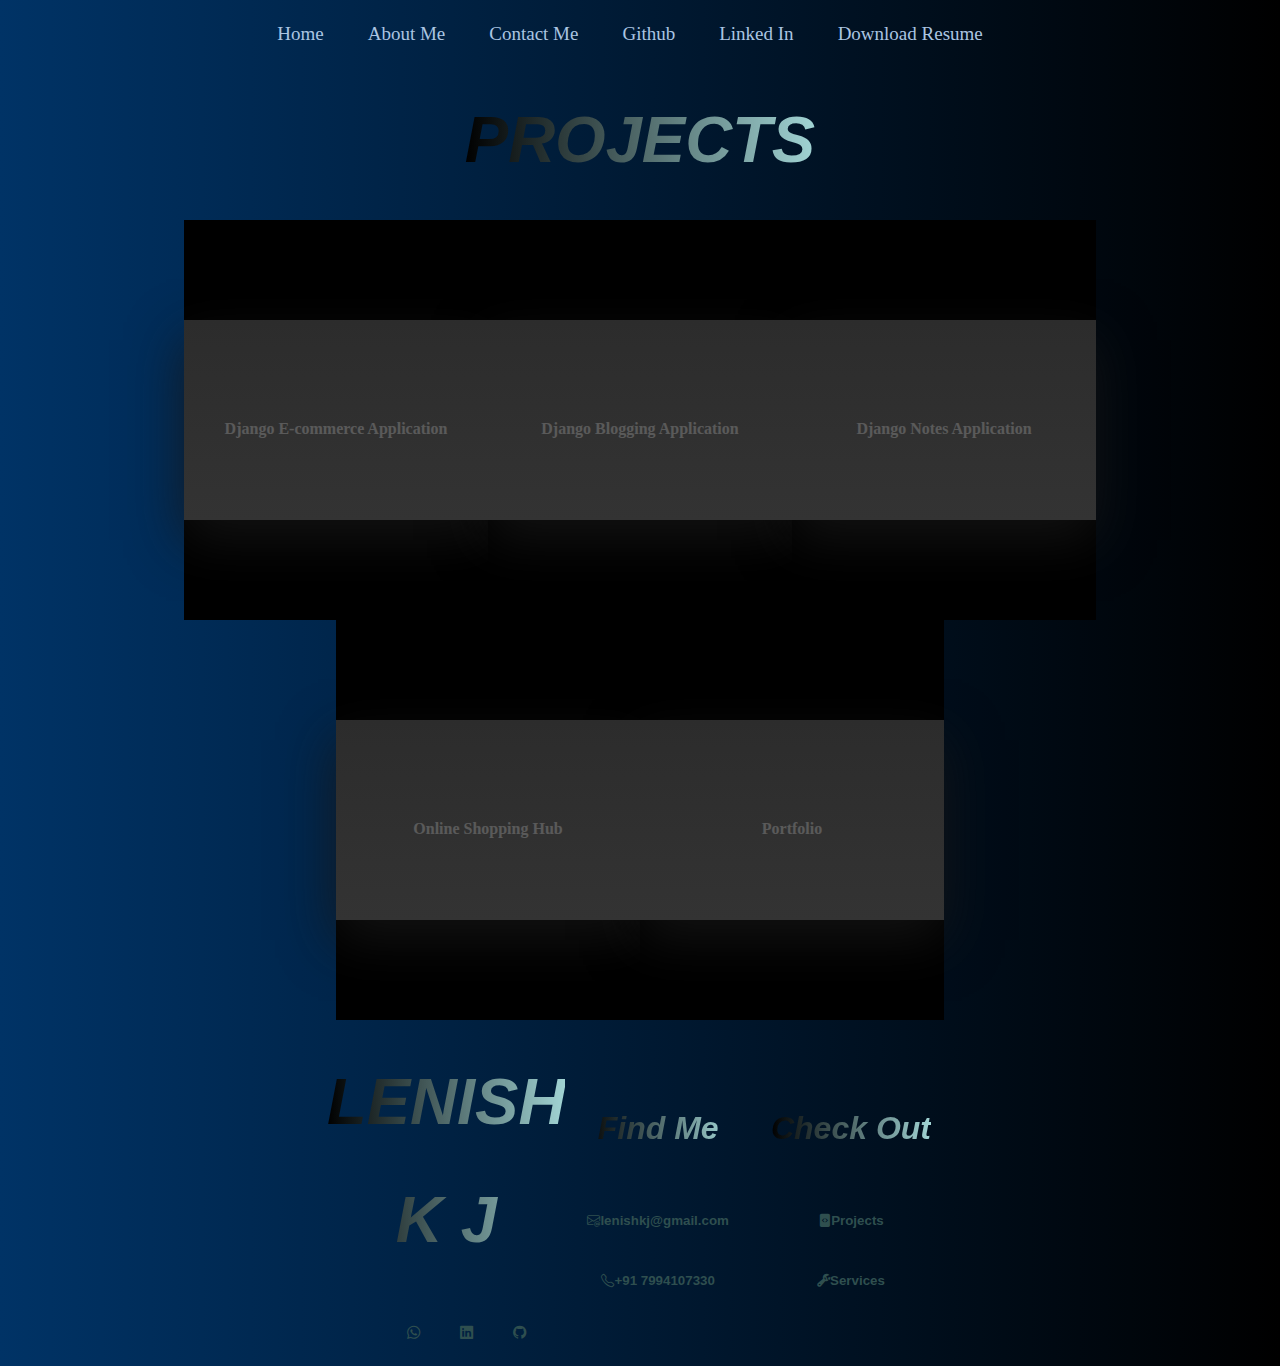
<file: projects.html>
<!DOCTYPE html>
<html lang="en">
<head>
    <meta charset="UTF-8">
    <meta name="viewport" content="width=device-width, initial-scale=1.0">
    <title>Lenish's Portfolio</title>
    <link rel="icon" href="icon.jpg">
</head>
<body>
    <link href="style.css", rel="stylesheet">
    <link href="https://cdn.jsdelivr.net/npm/bootstrap@5.0.2/dist/css/bootstrap.min.css" rel="stylesheet" integrity="sha384-EVSTQN3/azprG1Anm3QDgpJLIm9Nao0Yz1ztcQTwFspd3yD65VohhpuuCOmLASjC" crossorigin="anonymous">
    <link rel="stylesheet" href="https://cdn.jsdelivr.net/npm/bootstrap-icons@1.11.1/font/bootstrap-icons.css">
  
    <div class="container-fluid g-0">
        
        <header>
            <div class="row g-0 py-3">
                
                <div class="col-4 col-sm-4 col-md-4 col-lg-4"></div>

                <div class="col-5 col-sm-5 col-md-1 col-lg-1"></div>
                
                <div class ="col-3 col-sm-3 col-md-7 col-lg-7">
                    <nav class="nav">
                        <input type="checkbox" id="nav-check">
                        <div class="nav-btn">
                        <label for="nav-check">
                            <span></span>
                            <span></span>
                            <span></span>
                        </label>
                        </div>
                        
                        <div class="nav-links">
                          <a class="nav-link" href="index.html#home"><span class="un un-red">Home</span></a>
                          <a class="nav-link" href="index.html#about"><span class="un un-red">About Me</span></a>
                          <a class="nav-link" href="#footer"><span class="un un-red">Contact Me</span></a>
                          <a class="nav-link" href="https://github.com/kjlenish"><span class="un un-red">Github</span></a>
                          <a class="nav-link" href="https://linkedin.com/in/kjlenish"><span class="un un-red">Linked In</span></a>
                          <a class="nav-link" href="LenishKjResume.pdf" download="lenish's_resume.pdf"><span class="un un-red">Download Resume</span></a>
                      </div>
                    </nav>
                </div>

            </div>
        </header>
        
        <section id="projects">
            <div class="row g-0 p-3 justify-content-center">
                <h1 class="custom-heading xl-font">PROJECTS</h1>
            </div>

            <div class="row g-0 py-3">

                <div class="card col-md-4 py-3 m-4" style="width: 19rem;">
                  <div class="face face1">
                    <div class="content">
                      <iconify-icon icon="tabler:brand-django"></iconify-icon>
                      <h3>Django E-commerce Application</h3>
                    </div>
                  </div>
                  <div class="face face2">
                    <div class="content">
                      <p> An online shopping platform using Django where users can create their account, browse through variety of
                        products, view and add items to their shopping cart, view orders and add reviews. Users can checkout the items
                        in their cart and make the payments through Razor pay.</p>
                      <a href="https://github.com/kjlenish/Django-Ecommerce-Application.git" type="button">View Source Code</a>
                    </div>
                  </div>
                </div>

                <div class="card col-md-4 py-3 m-4" style="width: 19rem;">
                    <div class="face face1">
                      <div class="content">
                        <iconify-icon icon="tabler:brand-django"></iconify-icon>
                        <h3>Django Blogging Application</h3>
                      </div>
                    </div>
                    <div class="face face2">
                      <div class="content">
                        <p> A dynamic social media web app using Django build mainly for movie lovers where you can create your account and add blogs regarding movies and get updates and details of movies.</p>
                        <a href="https://github.com/kjlenish/MovieBlogger-Django-.git" type="button">View Source Code</a>
                      </div>
                    </div>
                </div>

                <div class="card col-md-4 py-3 m-4" style="width: 19rem;">
                  <div class="face face1">
                    <div class="content">
                      <iconify-icon icon="cib:html5"></iconify-icon>        
                      <h3>Django Notes Application</h3>
                    </div>
                  </div>
                  <div class="face face2">
                    <div class="content">
                      <p> A RESTful API for a note taking application. The API will allow users to register, login and perform basic CRUD
                        operations (Create, Read, Update, Delete) on the notes. The user can also share their notes with the other users.</p>
                     <a href="https://github.com/kjlenish/Notes-Application.git" type="button">View Source Code</a>
                    </div>
                  </div>
              </div>

          </div>

            <div class="row g-0 py-3">


                <div class="card col-md-4 py-3 m-4" style="width: 19rem;">
                  <div class="face face1">
                    <div class="content">
                      <iconify-icon icon="cib:html5"></iconify-icon>        
                      <h3>Online Shopping Hub</h3>
                    </div>
                  </div>
                  <div class="face face2">
                    <div class="content">
                      <p> A responsive static website for online shopping and product promotion. The website features a home page and a games section that showcases all the games
                        that are available at the store, a sports section that showcases all the sports goods available to purchase; a subscriber section to fetch the name and email ID
                        of customers, and a location section that uses the Google Maps API to display
                        the location of the store.</p>
                    <a href="https://github.com/kjlenish/level4.git" type="button">View Source Code</a>
                    </div>
                  </div>
              </div>

                <div class="card col-md-4 py-3 m-4" style="width: 19rem;">
                    <div class="face face1">
                      <div class="content">
                        <iconify-icon icon="cib:html5"></iconify-icon>
                        <h3>Portfolio</h3>
                      </div>
                    </div>
                    <div class="face face2">
                      <div class="content">
                        <p> A responsive static website for personal portfolios. The website features a home page, an about section, location, and other contact information with a direct access link. There are separate pages for showcasing the projects done by the admin and the services they provide.</p>
                        <a href="https://github.com/kjlenish/My-Portfolio-HTML.git" type="button">View Source Code</a>
                      </div>
                    </div>
                </div>

            </div>

        </section>

        <footer id="footer">
          <div class="row p-5 bg-black">
            <div class="col-sm-12 col-md-6 col-lg-6 p-3">
              <div class="text-left justify-content-center">
                <h1 class="custom-heading xl-font"><span class="oneword">LENISH</span></h1>                
                <h1 class="custom-heading xl-font"><span class="oneword"> K J </span></h1>                
             </div>
              <div class="logos">
                <ul class="list-group list-group-horizontal">
                  <a href="https://wa.me/917994107330"><i class="bi bi-whatsapp"></i></a>
                  <a href="https://linkedin.com/in/kjlenish">
                      <i class="bi bi-linkedin"></i></a>
                  <a href="https://github.com/kjlenish">
                      <i class="bi bi-github"></i></a>
                </ul>
              </div>
            </div>

            <div class="col-sm-12 col-md-12 col-lg-6 p-3">

              <table class="table">
                  <thead>
                    <tr>
                      <th scope="col"><h1 class="custom-heading"><span class="oneword">Find Me</span></h1></th>
                      <th scope="col"><h1 class="custom-heading"><span class="oneword">Check Out</span></h1></th>
                    </tr>
                  </thead>
                  <tbody>
                    <tr>
                      <td><a class="text-reset" href="mailto:lenishkj@gmail.com"><i class="bi bi-envelope-at px-3"></i>lenishkj@gmail.com</a></td>
                      <td><a class="text-reset" href="projects.html"><i class="bi bi-file-code-fill px-3"></i>Projects</a></td>
                    </tr>
                    <tr>
                      <td class=""><a class="text-reset" href="tel:+917994107330"><i class="bi bi-telephone px-3"></i>+91 7994107330</a></td>
                      <td><a class="text-reset" href="services.html"><i class="bi bi-wrench-adjustable px-3"></i>Services</a></td>
                    </tr>
                  </tbody>
                </table>

            </div>
            
          </div>
        </footer>          
        
        
      
  </div>
  <script src="https://cdn.jsdelivr.net/npm/bootstrap@5.0.2/dist/js/bootstrap.bundle.min.js" integrity="sha384-MrcW6ZMFYlzcLA8Nl+NtUVF0sA7MsXsP1UyJoMp4YLEuNSfAP+JcXn/tWtIaxVXM" crossorigin="anonymous"></script>
  <script src="script.js"></script>

</body>
</html>
</file>
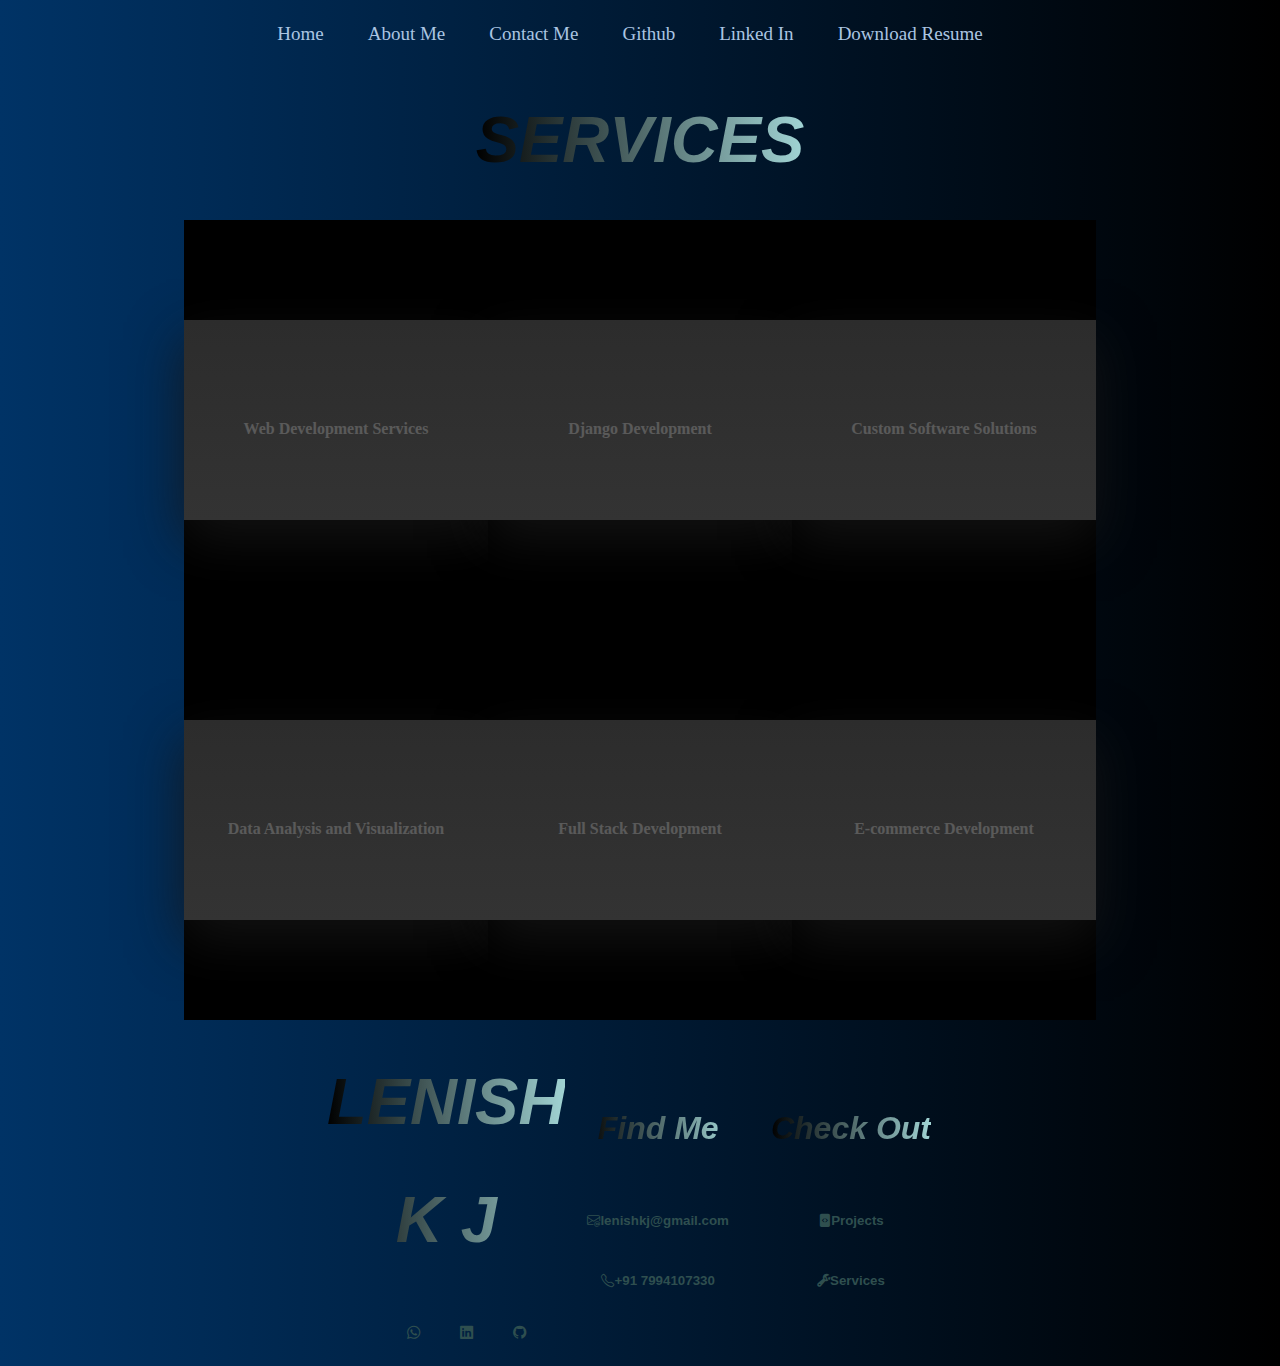
<file: services.html>
<!DOCTYPE html>
<html lang="en">
<head>
    <meta charset="UTF-8">
    <meta name="viewport" content="width=device-width, initial-scale=1.0">
    <title>Lenish's Portfolio</title>
    <link rel="icon" href="icon.jpg">
</head>
<body>
    <link href="style.css", rel="stylesheet">
    <link href="https://cdn.jsdelivr.net/npm/bootstrap@5.0.2/dist/css/bootstrap.min.css" rel="stylesheet" integrity="sha384-EVSTQN3/azprG1Anm3QDgpJLIm9Nao0Yz1ztcQTwFspd3yD65VohhpuuCOmLASjC" crossorigin="anonymous">
    <link rel="stylesheet" href="https://cdn.jsdelivr.net/npm/bootstrap-icons@1.11.1/font/bootstrap-icons.css">
  
    <div class="container-fluid g-0">
        
        <header>
            <div class="row g-0 py-3">
                
                <div class="col-4 col-sm-4 col-md-4 col-lg-4"></div>

                <div class="col-5 col-sm-5 col-md-1 col-lg-1"></div>
                
                <div class ="col-3 col-sm-3 col-md-7 col-lg-7">
                    <nav class="nav">
                        <input type="checkbox" id="nav-check">
                        <div class="nav-btn">
                        <label for="nav-check">
                            <span></span>
                            <span></span>
                            <span></span>
                        </label>
                        </div>
                        
                        <div class="nav-links">
                          <a class="nav-link" href="index.html#home"><span class="un un-red">Home</span></a>
                          <a class="nav-link" href="index.html#about"><span class="un un-red">About Me</span></a>
                          <a class="nav-link" href="#footer"><span class="un un-red">Contact Me</span></a>
                          <a class="nav-link" href="https://github.com/kjlenish"><span class="un un-red">Github</span></a>
                          <a class="nav-link" href="https://linkedin.com/in/kjlenish"><span class="un un-red">Linked In</span></a>
                          <a class="nav-link" href="LenishKjResume.pdf" download="lenish's_resume.pdf"><span class="un un-red">Download Resume</span></a>
                      </div>
                    </nav>
                </div>

            </div>
        </header>
        
        <section id="services">
          <div class="row py-3">
              <h1 class="custom-heading xl-font">SERVICES</h1>
          </div>

          <div class="row g-0 py-3">

            <div class="card col-md-4 py-3 m-4" style="width: 19rem;">
                <div class="face face1">
                  <div class="content">
                    <iconify-icon icon="game-icons:gears"></iconify-icon>
                    <h3>Web Development Services</h3>
                  </div>
                </div>
                <div class="face face2">
                  <div class="content">
                    <p> Crafting dynamic and responsive websites tailored to meet your unique business needs, utilizing the latest technologies and frameworks.</p>
                    <a href="#footer" type="button">Work with me</a>
                  </div>
                </div>
            </div>

            <div class="card col-md-4 py-3 m-4" style="width: 19rem;">
                <div class="face face1">
                  <div class="content">
                    <iconify-icon icon="game-icons:gears"></iconify-icon>        
                    <h3>Django Development</h3>
                  </div>
                </div>
                <div class="face face2">
                  <div class="content">
                    <p> Specializing in Django web application development, from conceptualization to deployment, to provide scalable and efficient solutions.</p>
                    <a href="#footer" type="button">Work with me</a>
                  </div>
                </div>
            </div>

            <div class="card col-md-4 py-3 m-4" style="width: 19rem;">
                <div class="face face1">
                  <div class="content">
                    <iconify-icon icon="game-icons:gears"></iconify-icon>
                    <h3>Custom Software Solutions</h3>
                  </div>
                </div>
                <div class="face face2">
                  <div class="content">
                    <p> Developing tailor-made software solutions to address specific business challenges, ensuring efficiency and scalability.</p>
                    <a href="#footer" type="button">Work with me</a>
                  </div>
                </div>
            </div>

          </div>

          <div class="row g-0 py-3">

            <div class="card col-md-4 py-3 m-4" style="width: 19rem;">
                <div class="face face1">
                  <div class="content">
                    <iconify-icon icon="game-icons:gears"></iconify-icon>
                    <h3>Data Analysis and Visualization</h3>
                  </div>
                </div>
                <div class="face face2">
                  <div class="content">
                    <p> Harnessing the power of Python, PySpark, and Pandas to analyze and visualize complex datasets, extracting valuable insights for informed decision-making.</p>
                    <a href="#footer" type="button">Work with me</a>
                  </div>
                </div>
            </div>

            <div class="card col-md-4 py-3 m-4" style="width: 19rem;">
                <div class="face face1">
                  <div class="content">
                    <iconify-icon icon="game-icons:gears"></iconify-icon>        
                    <h3>Full Stack Development</h3>
                  </div>
                </div>
                <div class="face face2">
                  <div class="content">
                    <p> End-to-end development services, covering both frontend and backend technologies, ensuring seamless and integrated solutions.</p>
                    <a href="#footer" type="button">Work with me</a>
                  </div>
                </div>
            </div>

            <div class="card col-md-4 py-3 m-4" style="width: 19rem;">
                <div class="face face1">
                  <div class="content">
                    <iconify-icon icon="game-icons:gears"></iconify-icon>
                    <h3>E-commerce Development</h3>
                  </div>
                </div>
                <div class="face face2">
                  <div class="content">
                    <p> Creating robust and user-friendly e-commerce platforms, incorporating secure payment gateways and intuitive user interfaces.</p>
                    <a href="#footer" type="button">Work with me</a>
                  </div>
                </div>
            </div>
          
          </div>
        </section>

        <footer id="footer">
          <div class="row p-5 bg-black">
            <div class="col-sm-12 col-md-6 col-lg-6 p-3">
              <div class="text-left justify-content-center">
                <h1 class="custom-heading xl-font"><span class="oneword">LENISH</span></h1>                
                <h1 class="custom-heading xl-font"><span class="oneword"> K J </span></h1>                
             </div>
              <div class="logos">
                <ul class="list-group list-group-horizontal">
                  <a href="https://wa.me/917994107330"><i class="bi bi-whatsapp"></i></a>
                  <a href="https://linkedin.com/in/kjlenish">
                      <i class="bi bi-linkedin"></i></a>
                  <a href="https://github.com/kjlenish">
                      <i class="bi bi-github"></i></a>
                </ul>
              </div>
            </div>

            <div class="col-sm-12 col-md-12 col-lg-6 p-3">

              <table class="table">
                  <thead>
                    <tr>
                      <th scope="col"><h1 class="custom-heading"><span class="oneword">Find Me</span></h1></th>
                      <th scope="col"><h1 class="custom-heading"><span class="oneword">Check Out</span></h1></th>
                    </tr>
                  </thead>
                  <tbody>
                    <tr>
                      <td><a class="text-reset" href="mailto:lenishkj@gmail.com"><i class="bi bi-envelope-at px-3"></i>lenishkj@gmail.com</a></td>
                      <td><a class="text-reset" href="projects.html"><i class="bi bi-file-code-fill px-3"></i>Projects</a></td>
                    </tr>
                    <tr>
                      <td class=""><a class="text-reset" href="tel:+917994107330"><i class="bi bi-telephone px-3"></i>+91 7994107330</a></td>
                      <td><a class="text-reset" href="services.html"><i class="bi bi-wrench-adjustable px-3"></i>Services</a></td>
                    </tr>
                  </tbody>
                </table>

            </div>
            
          </div>
        </footer>          
        
        
      
  </div>
  <script src="https://cdn.jsdelivr.net/npm/bootstrap@5.0.2/dist/js/bootstrap.bundle.min.js" integrity="sha384-MrcW6ZMFYlzcLA8Nl+NtUVF0sA7MsXsP1UyJoMp4YLEuNSfAP+JcXn/tWtIaxVXM" crossorigin="anonymous"></script>
  <script src="script.js"></script>

</body>
</html>
</file>
<file: style.css>
html{
  scroll-behavior: smooth !important;
}

body {
  background: linear-gradient(to right, #003366, #000000) !important;
  overflow-x: hidden;
}

.row {
  display: flex;
  align-items: center;
  justify-content: center;
}

.img-shadow {
  box-shadow: 15px 10px 5px rgb(13, 24, 24);
}

.nav {
  height: 50px;
  width: 100%;
  right: 0;
  background-color: transparent;
  position: relative;
  justify-content: end;
  float: right !important;
  transition: background-color 0.3s ease;
}

.nav-fixed {
  background-color: #003366; /* Fixed background color */
  position: fixed;
  top: 0;
  left: 0;
  right: 0;
  z-index: 1000; /* Ensure it stays on top */
}

.nav > .nav-header {
  display: inline;
}

.nav > .nav-header > .nav-title {
  display: inline-block;
  font-size: 22px;
  color: #abc5e2;
  padding: 10px 10px 10px 10px;
}

.nav > .nav-btn {
  display: none;
}

.nav > .nav-links {
  display: inline;
  float: right;
}

.nav > .nav-links > a {
  display: inline-block;
  padding: 15px 30px 1px 10px;
  text-decoration: none;
  color: #abc5e2;
  font-size: 19px;
}

.nav > .nav-links > a:hover {
  color: rgb(226, 6, 17);
}

.nav > .nav-links > a:focus {
  color: rgb(255, 0, 34);
}


.nav > #nav-check {
  display: none;
}

@media (max-width:768px) {
  .nav > .nav-btn {
    display: inline-block;
    position: absolute;
    right: 0px;
    top: 0px;
    justify-content: end;
  }
  .nav > .nav-btn > label {
    display: inline-block;
    width: 50px;
    height: 50px;
    padding: 13px;
  }
  .nav > .nav-btn > label:hover,.nav  #nav-check:checked ~ .nav-btn > label {
    background-color: rgba(0, 0, 0, 0.3);
  }
  .nav > .nav-btn > label > span {
    display: block;
    width: 25px;
    height: 10px;
    border-top: 2px solid #eee;
  }
  .nav > .nav-links {
    position: absolute;
    display: block;
    width: 100%;
    background-color: #333;
    height: 0px;
    transition: all 0.3s ease-in;
    overflow-y: hidden;
    top: 50px;
    left: 0px;
  }
  .nav > .nav-links > a {
    display: block;
    width: 100%;
  }
  .nav > #nav-check:not(:checked) ~ .nav-links {
    height: 0px;
  }
  .nav > #nav-check:checked ~ .nav-links {
    height: calc(100vh - 50px);
    overflow-y: auto;
  }
}

.un {
  display: inline-block;
  padding-bottom:2px;
  background-position: 0 100%;
  background-size: 0% 2px;
  background-repeat: no-repeat;
  transition:
    background-size 0.3s,
    background-position 0s 0.3s;
}

.un-red {
  background-image: linear-gradient(rgb(165, 4, 12) 0 0);
}

.un-white {
  background-image: linear-gradient(#ffffff 0 0);
}

.un:hover {
  background-position: 100% 100%;
  background-size: 100% 2px;
}

.custom-heading {
  font-family: 'Gill Sans', 'Gill Sans MT', Calibri, 'Trebuchet MS', sans-serif;
  font-weight: bolder;
  font-style: oblique;
  text-align: center;
  background: linear-gradient(90deg, #000000, rgb(161, 212, 212));
  -webkit-background-clip: text;
  -webkit-text-fill-color: transparent;
  background-clip: text;
  color: #808080;
}

.custom-font {
  text-align: justify;
  background: linear-gradient(90deg, #5a7dbd, #4a4a4a);
  -webkit-background-clip: text;
  -webkit-text-fill-color: transparent;
  background-clip: text;
  color: #808080;
}

.custom-font2 {
  text-align: justify;
  background: linear-gradient(90deg, #429fc4, #6780a0);
  -webkit-background-clip: text;
  -webkit-text-fill-color: transparent;
  background-clip: text;
  color: #808080;
}

.center {
text-align: center !important;
}

.xl-font {
  font-size: 65px;
  text-align: center;
}  

.gallery {
  --g: 5px; /* the gap */
  
  display: grid;
  clip-path: inset(1px); /* to avoid visual glitchs */
  justify-content: center;
}
.gallery > img {
  --_p: calc(-1*var(--g));
  grid-area: 1/1;
  width: 100%; /* control the size */
  aspect-ratio: 1.1;
  cursor: pointer;
  transition: .4s .1s;
}
.gallery > img:first-child {
  clip-path: polygon(0 0, calc(100% + var(--_p)) 0 , 0 calc(100% + var(--_p)))
}
.gallery > img:last-child {
  clip-path: polygon(100% 100%, 100% calc(0% - var(--_p)), calc(0% - var(--_p)) 100%)
}
.gallery:hover > img:last-child,
.gallery:hover > img:first-child:hover{
  --_p: calc(50% - var(--g));
}
.gallery:hover > img:first-child,
.gallery:hover > img:first-child:hover + img{
  --_p: calc(-50% - var(--g));
}

.buttons {
  display: flex;
  justify-content: center;
  align-items: center;
}
button {
  --c:  #181818;
  color: #abc5e2;
  padding: 15px 25px;
  font-size: 20rem;
  font-weight: bolder;
  font-family: 'Gill Sans', 'Gill Sans MT', Calibri, 'Trebuchet MS', sans-serif;
  box-shadow:  2px 3px 6px var(--c);
  --_g: linear-gradient(var(--c) 0 0) no-repeat;
  background: 
    var(--_g) calc(var(--_p,0%) - 100%) 0%,
    var(--_g) calc(200% - var(--_p,0%)) 0%,
    var(--_g) calc(var(--_p,0%) - 100%) 100%,
    var(--_g) calc(200% - var(--_p,0%)) 100%;
  background-size: 50.5% calc(var(--_p,0%)/2 + .5%);
  outline-offset: .1em;
  transition: background-color 0.4s ease-in-out;

}

button:hover {
  background-color: #003366;
}

button:active {
  background-color: #024f9b;
  transition: background-color 0s !important;

}

.map-container{
  overflow:hidden;
  padding-bottom:56.25%;
  position:relative;
  height: 30px;
}

.map-container iframe{
  left:0;
  top:0;
  height:100%;
  width:100%;
  position:absolute;
}

.logos {
  display: flex;
  justify-content: center;
}

.logos .list-group {
  display: flex;
  justify-content: center;
  gap: 40px;
  margin-top: 25px;
}

.logos a {
  text-decoration: none;
  color: inherit;
}

.logos a i {
  color: darkslategrey;
  transition: color 0.3s;
  text-align: center;
}

.logos a i:hover {
  color: red;
}

.table,
.table tr,
.table thead,
.table tbody,
.table th,
.table td {
    border: none;
}

th, td {
  text-align: center;
  padding: 20px;
  font-weight: bold;
  font-family: 'Gill Sans', 'Gill Sans MT', Calibri, 'Trebuchet MS', sans-serif;
  color: darkslategrey;
}


td a {
  text-decoration: none;
  color: inherit;
} 

td a:hover i {
  color: red;
}

span.oneword {
  white-space: nowrap ;
}

/* card */

.card{
position: relative;
background: linear-gradient(0deg, #000000 0%, #000000 100%);
}

.card .face{
width:100%;
height: 200px;
transition:.5s;
}

.card .face.face1{
position: relative;
background: linear-gradient(0deg, #333 0%, #2c2c2c 100%) !important;
display: flex;
justify-content: center;
align-content:center;
align-items: center;
z-index: 1;
transform: translateY(100px);
}

.card:hover .face.face1{
transform: translateY(0);   
}


.card .face.face1 .content{
opacity: .2;
transition:  0.5s;
text-align: center;

}

.card:hover .face.face1 .content{
opacity: 1;
}

.card .face.face1 .content i, iconify-icon{
font-size: 3em;
color: rgb(255, 255, 255);
display: inline-block;
 
}

.card .face.face1 .content h3{
font-size: 1em;
color: white;
text-align: center;

}

.card .face.face1 .content a{
 transition: .5s;
}

.card .face.face2{
 position: relative;
 background: linear-gradient(0deg, #949191 0%, #2c2c2c 90%) !important;
 display: flex;
 align-items: center;
 justify-content: center;
 padding: 20px;
box-sizing: border-box;
box-shadow: 0 20px 50px rgba(22, 22, 22, 0.8);
transform: translateY(-100px);
backdrop-filter: blur(10px);
}

.card .face.face2 .content {
max-height: 200px;
overflow-y: auto;
display: flex;
flex-direction: column;
align-items: center;
text-align: center;
padding-bottom: 10px;
scrollbar-width: none;
-ms-overflow-style: none;
}

.card .face.face2 .content::-webkit-scrollbar {
display: none;
}


.card:hover .face.face2{
  transform: translateY(0);

}

.card .face.face2 .content p, a{
font-size: 10pt;
margin: 0 ;
padding: 0;
color:#ccc;
}

.card .face.face2 .content a{
text-decoration:none;
color: #ccc;
box-sizing: border-box;
outline : 1px inset #fc0000;
padding: 10px;
margin: 15px 0 0;
display: inline-block;
}

.card .face.face2 .content a:hover{
color: rgb(255, 255, 255); 
box-shadow: inset 0px 0px 10px rgba(0,0,0,0.5);
}
</file>
